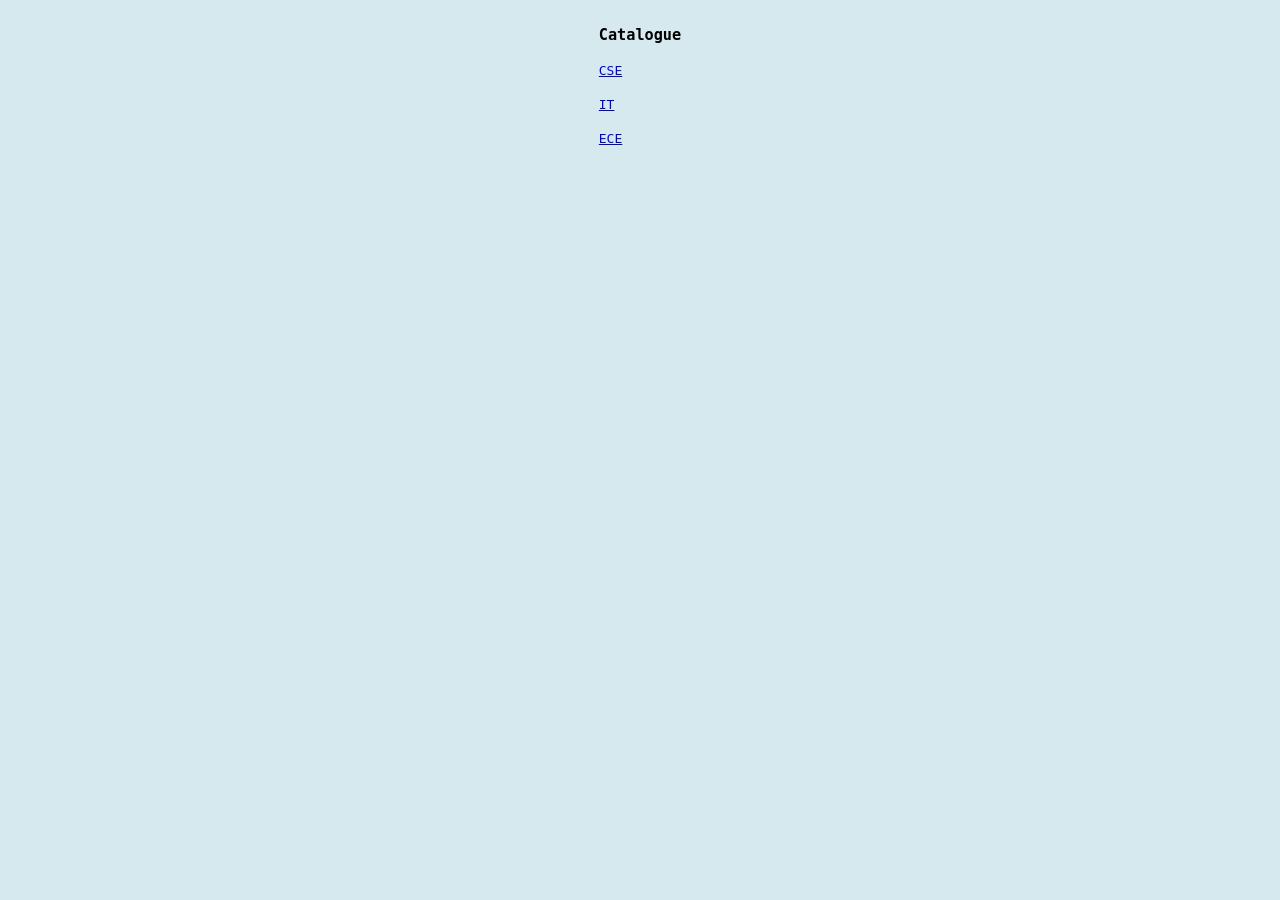
<file: left.html>
<!DOCTYPE html>
<html lang="en">
<head>
<meta charset="UTF-8" />
<meta name="viewport" content="width=device-width, initial-scale=1.0"/>
<title>Catalogue</title>
<link rel="stylesheet" href="style.css" />
</head>
<body bgcolor="#D6E9EF">
<table align="center">
<tr>
<td><h3>Catalogue</h3></td>
</tr>
<tr>
<td><a href="cse.html" target="right">CSE</a><br /><br /></td>
</tr>
<tr>
<td><a href="it.html" target="right">IT</a><br /><br /></td>
</tr>
<tr>
<td><a href="ece.html" target="right">ECE</a></td>
</tr>
</table>
</body>
</html>
</file>
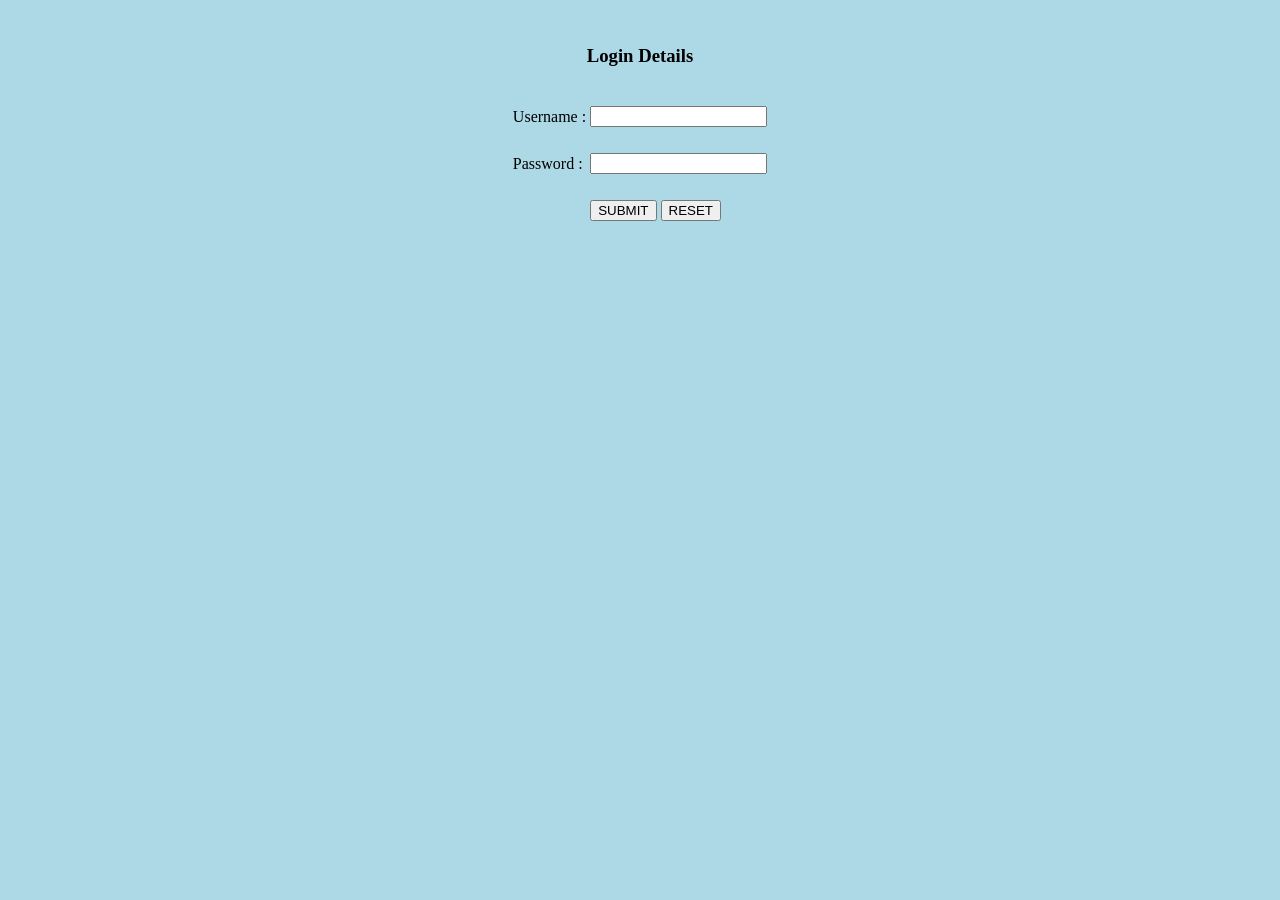
<file: login.html>
<html>
<head>
<title>Welcome to ACE e-Book's Website</title>
<script>
function validateLoginForm() {
var username = document.forms["f1"]["username"].value; 
var password = document.forms["f1"]["password"].value; 
if (username.trim() === "") {
alert("Username cannot be empty"); // Shows an alert if empty
return false; // Prevents form submission
}
if (password.length < 6) {
alert("Password must be at least 6 characters long"); 
return false; 
}
return true; 
}
</script>
</head>
<body bgcolor="lightblue">
<center>
<br />
<h3>Login Details</h3>
<br />
<form name="f1" onsubmit="return validateLoginForm()">
<table align="center">
<tr>
<td>Username :</td>
<td><input type="text" name="username" /></td>
</tr>
<tr>
<td><br /></td>
</tr>
<tr>
<td>Password :</td>
<td><input type="password" name="password" /></td>
</tr>
<tr>
<td><br /></td>
</tr>
<tr>
<td></td>
<td>
<input type="submit" value="SUBMIT" />
<input type="reset" value="RESET" />
</td>
</tr>
</table>
</form>
</center>
</body>
</html>
</file>
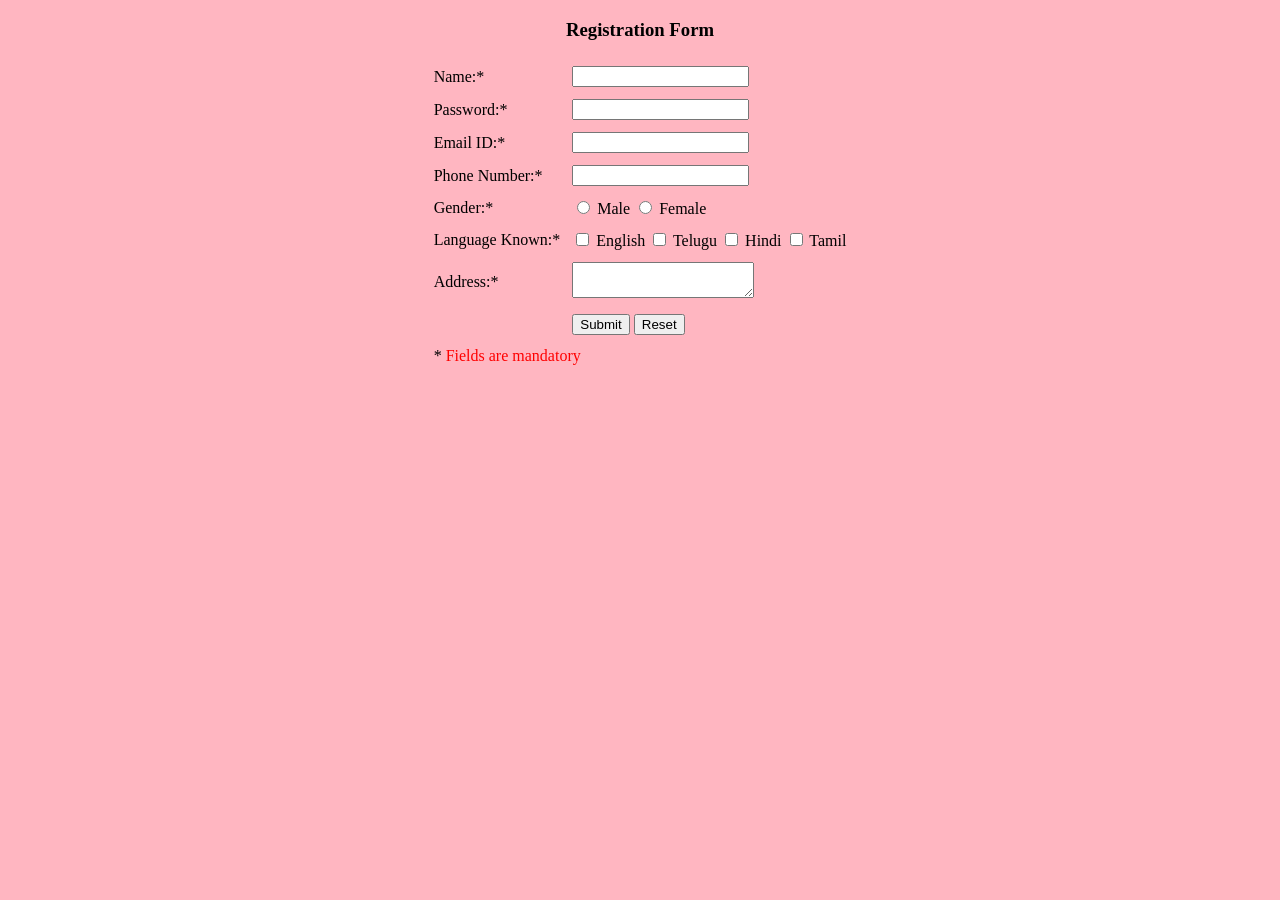
<file: registartion.html>
<!DOCTYPE html>
<html lang="en">
<head>
<meta charset="UTF-8" />
<meta name="viewport" content="width=device-width, initial-scale=1.0"
/>
<title>Welcome to ACE e-Book's Website</title>
<script>
function validateForm() {
let username = document.forms["f1"]["username"].value; 
let password = document.forms["f1"]["password"].value; 
let email = document.forms["f1"]["email"].value; 
let phone = document.forms["f1"]["phno"].value; 
let gender =
document.querySelector('input[name="gender"]:checked'); 
let languages = document.querySelectorAll(
'input[name="languages[]"]:checked'
); 
let address = document.forms["f1"]["address"].value; 
let emailPattern = /^[^\s@]+@[^\s@]+\.[^\s@]+$/; 
let phonePattern = /^\d{10}$/; 
let passwordPattern = /^(?=.*[A-Za-z])(?=.*\d)[A-Za-z\d]{6,}$/;
if (username.trim().length < 3) {
alert("Name must be at least 3 characters long.");
return false; // Stops form submission
}i
f (!passwordPattern.test(password)) {
alert(
"Passwords must be at least 6 characters long and contain at
least one letter and one number."
);
return false;
}i
f (!emailPattern.test(email)) {
alert("Enter a valid email ID.");
return false;
}i
f (!phonePattern.test(phone)) {
alert("Phone number must be exactly 10 digits.");
return false;
}i
f (!gender) {
alert("Please select a gender.");
return false;
}i
f (languages.length === 0) {
alert("Please select at least one language.");
return false;
}i
f (address.trim().length < 10) {
alert("Address must be at least 10 characters long.");
return false;
}
return true; 
}
</script>
</head>
<body bgcolor="lightpink">
<center>
<h3>Registration Form</h3>
<!-- Heading of the form -->
<form name="f1" onsubmit="return validateForm()">
<!-- Form with validation on submission -->
<table cellpadding="5" align="center">
<!-- Table layout for better alignment -->
<!-- Name Field -->
<tr>
<td>Name:*</td>
<td><input type="text" name="username" required /></td>
<!-- Required field -->
</tr>
<!-- Password Field -->
<tr>
<td>Password:*</td>
<td><input type="password" name="password" required /></td>
<!-- Required field -->
</tr>
<!-- Email Field -->
<tr>
<td>Email ID:*</td>
<td><input type="text" name="email" required /></td>
<!-- Required field -->
</tr>
<!-- Phone Number Field -->
<tr>
<td>Phone Number:*</td>
<td><input type="text" name="phno" required /></td>
<!-- Required field -->
</tr>
<!-- Gender Selection -->
<tr>
<td>Gender:*</td>
<td>
<input type="radio" name="gender" value="Male" /> Male
<!-- Radio button for Male -->
<input type="radio" name="gender" value="Female" /> Female
<!-- Radio button for Female -->
</td>
</tr>
<!-- Language Selection -->
<tr>
<td>Language Known:*</td>
<td>
<input type="checkbox" name="languages[]" value="English"
/>
English
<input type="checkbox" name="languages[]" value="Telugu" />
Telugu
<input type="checkbox" name="languages[]" value="Hindi" />
Hindi
<input type="checkbox" name="languages[]" value="Tamil" />
Tamil
</td>
</tr>
<!-- Address Field -->
<tr>
<td>Address:*</td>
<td><textarea name="address" required></textarea></td>
<!-- Required textarea field -->
</tr>
<!-- Submit & Reset Buttons -->
<tr>
<td></td>
<td>
<input type="submit" value="Submit" />
<!-- Submit button -->
<input type="reset" value="Reset" />
<!-- Reset button -->
</td>
</tr>
<!-- Mandatory Fields Notice -->
<tr>
<td colspan="2">
* <span style="color: red">Fields are mandatory</span>
<!-- Highlighting required fields -->
</td>
</tr>
  
</table>
</form>
</center>
</body>
</html>
</file>
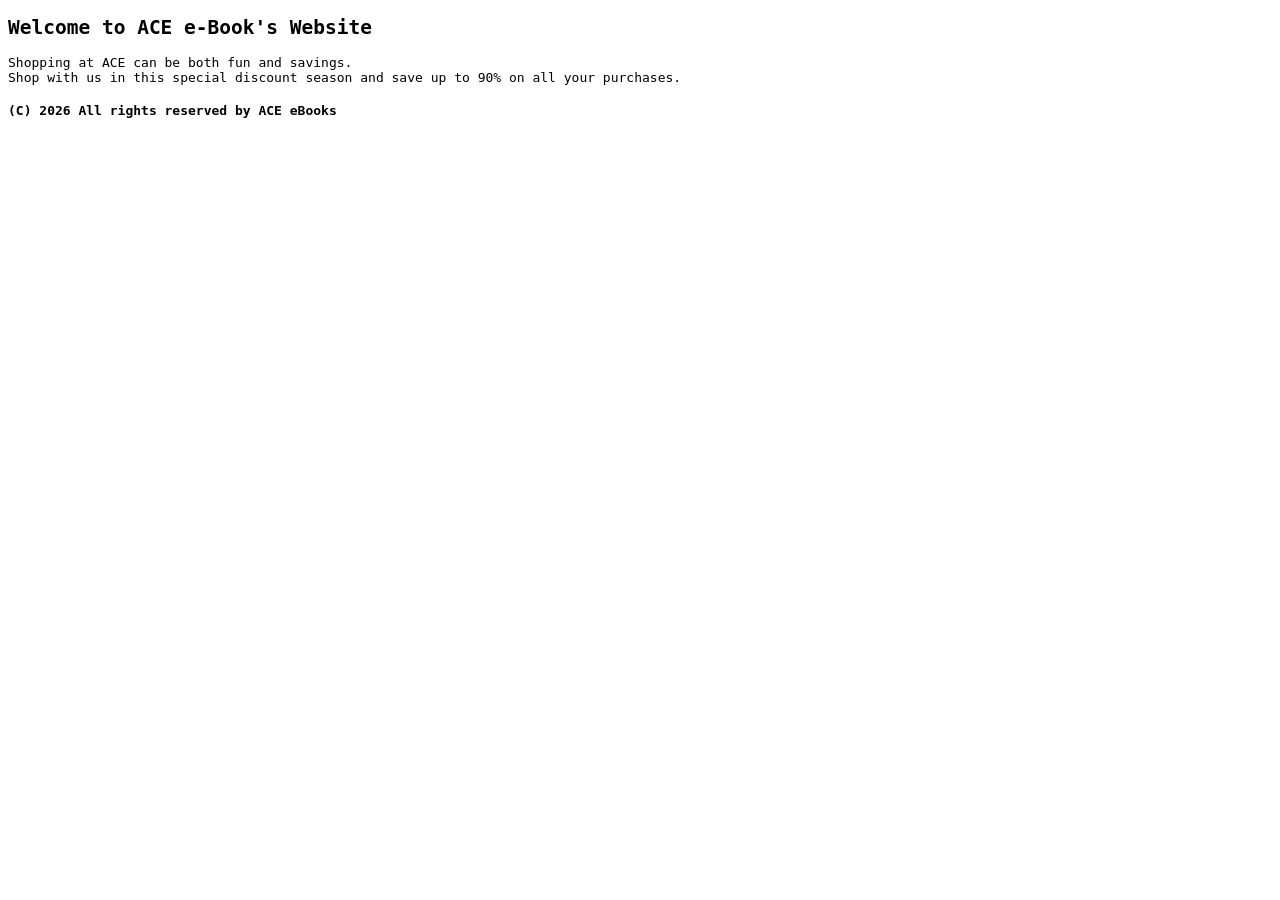
<file: right.html>
<!DOCTYPE html>
<html lang="en">
<head>
<meta charset="UTF-8" />
<meta name="viewport" content="width=device-width, initial-scale=1.0"/>
<title>Welcome to ACE e-Book's Website</title>
<link rel="stylesheet" href="style.css" />
</head>
<body>
<div class="container">
<h2>Welcome to ACE e-Book's Website</h2>
<p>
Shopping at <span class="highlight">ACE</span> can be both
<span class="highlight">fun</span> and
<span class="highlight">savings</span>.<br />
Shop with us in this special
<span class="highlight">discount</span> season and save up to
<span class="highlight">90%</span> on all your purchases.<br />
</p>
<div class="spacer"></div>
<h4 class="footer-text">(C) 2026 All rights reserved by ACE
eBooks</h4>
</div>
</body>
</html>
</file>
<file: style.css>
body{
font-family: monospace;
}
main{
background-color: #efefef; color: #330000;
margin-left:10px; height:60vh;
}
header, footer{ background-color: #000d57;
color: #fff; padding:1rem; height:50px;
}
header,nav{
margin-bottom:10px; flex-basis:50%;
}
footer{
margin-top:30px;
}
nav{
background-color: #fff; color: #000; padding:1rem; height:20px;
}
.sidebar1, .sidebar2{ flex-basis:10%; background-color: #fff; color: #000;
}
.sidebar2{
margin-left:10px;
}
.container1{ display: flex;
}
.container2{ display: flex;
flex-direction: column; flex:1;
}
header,nav, main, .sidebar1, .sidebar2, footer{ display: flex;
align-items: center; justify-content: center; border-radius:10px;
}
.wrapper{ display: flex;
flex-direction: column;
font-weight:600;
}
</file>
